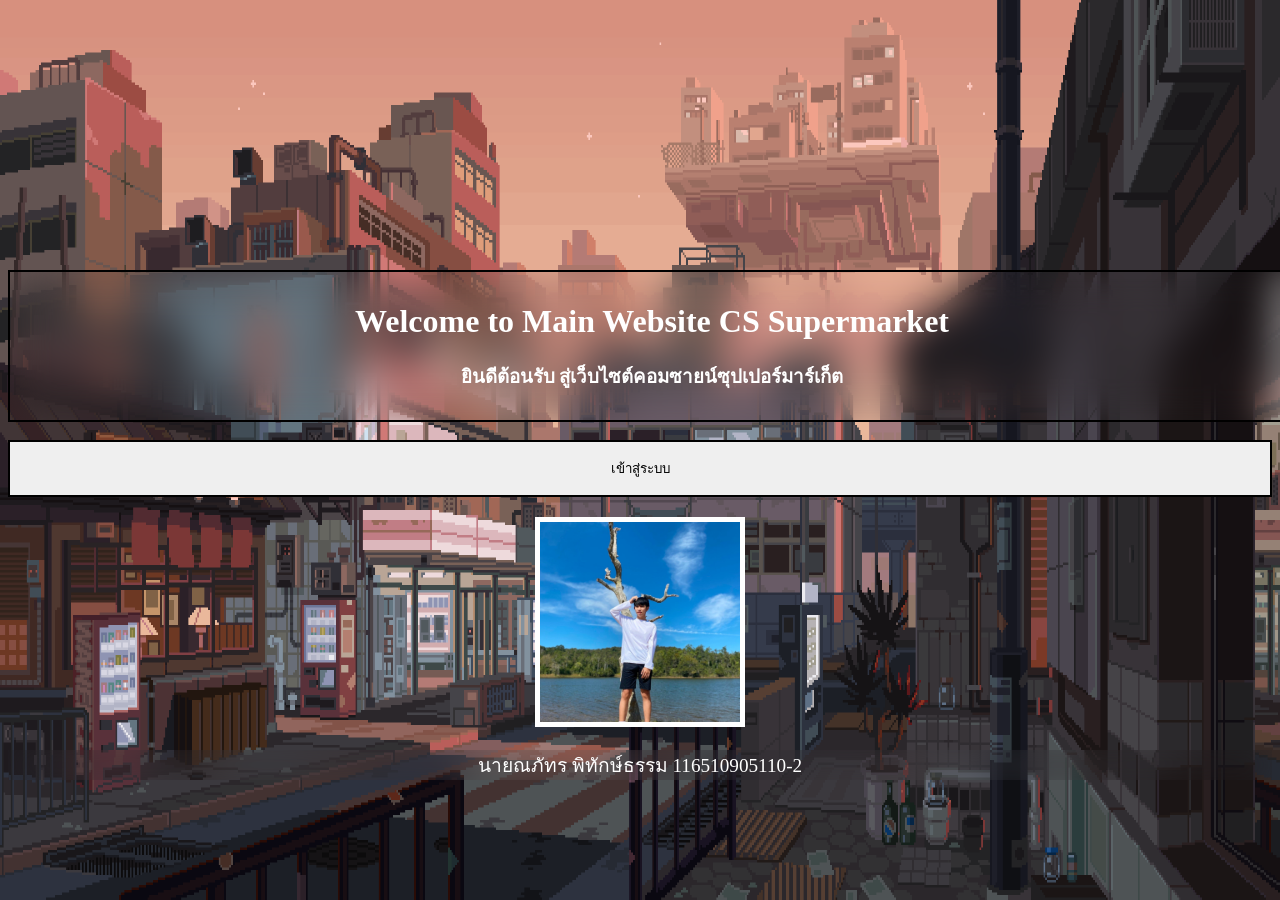
<file: index.html>
<!DOCTYPE html>
<html lang="en">
<head>
    <link rel="stylesheet" href="main.css">
    <meta charset="UTF-8">
    <meta name="viewport" content="width=<device-width>, initial-scale=1.0">
    <title>Main Website</title>
</head>
<body>
    <div class="header">
    <h1>Welcome to Main Website CS Supermarket</h1>
    <h3>ยินดีต้อนรับ สู่เว็บไซต์คอมซายน์ซุปเปอร์มาร์เก็ต</h3>
    </div>
    <br>
        <a href="login.html"><button>เข้าสู่ระบบ</button></a>
            <br>
            <div class="profile">
                <img src="imgs/me.jpg" width="200" height="200" class="imgprofile"><br>
                <p>นายณภัทร พิทักษ์ธรรม 116510905110-2</p>
            </div>
        </form>        
</body>
</html>
</file>
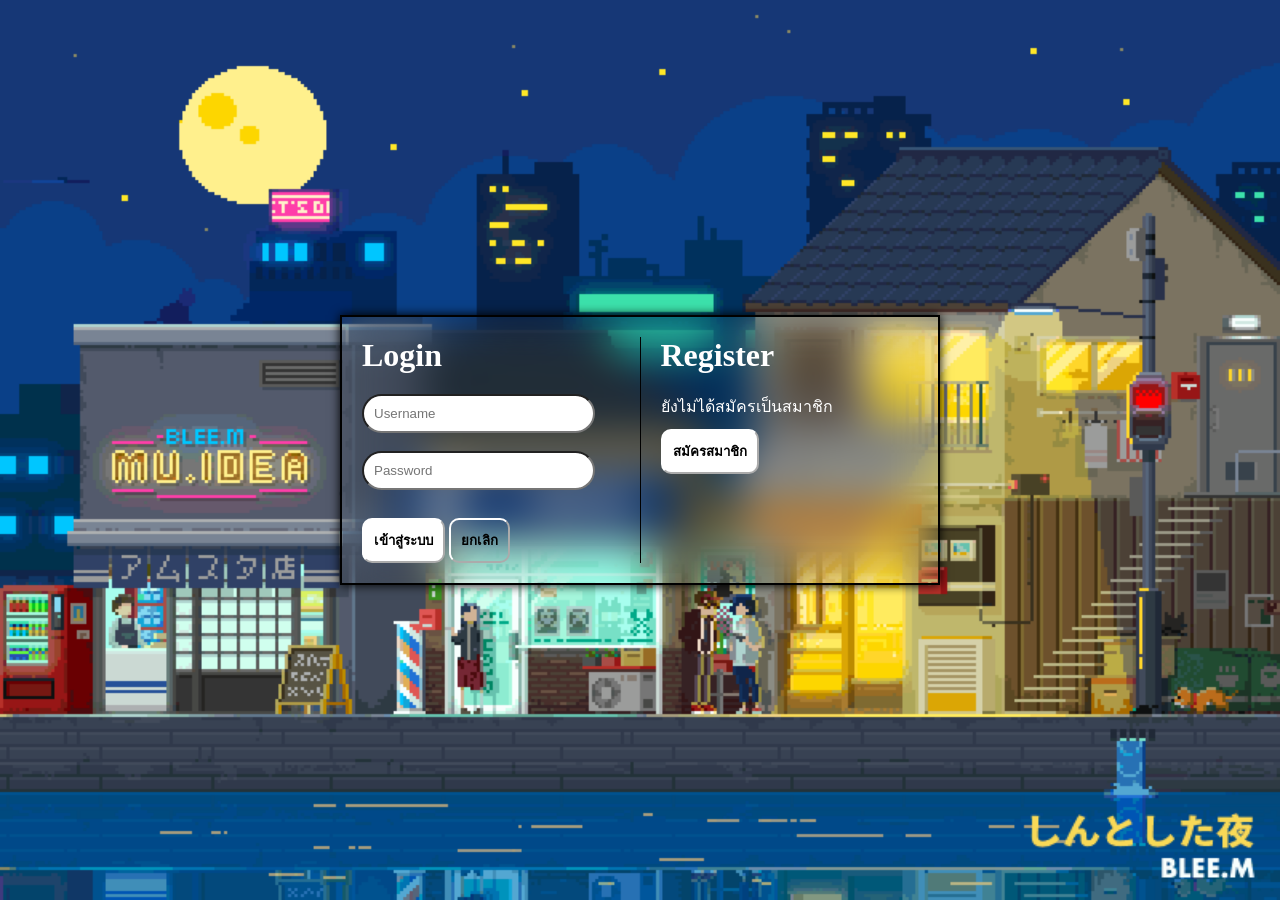
<file: login.html>
<!DOCTYPE html>
<html lang="en">
<head>
    <link rel="stylesheet" href="loginstyle.css">
    <meta charset="UTF-8">
    <meta name="viewport" content="width=device-width, initial-scale=1.0">
    <title>Login Page</title>
</head>
<body>
    <div class="wrapper">
        <div class="mainlogin">
            <h1>Login</h1>
            <form action="receivelogin.php" method="post" target="_blank">
                <input type="text" id="user" name="user" size="25" placeholder="Username" required class="input">
                <br><br>
                <input type="password" id="password" name="pass" size="25" placeholder="Password" required class="input">
                <br><br>
                <button type="submit" class="btnlogin"><b>เข้าสู่ระบบ</b></button>
                <button type="reset" class="btn">ยกเลิก</button>
            </form>
        </div>

        <div class="divider"></div>

        <div class="mainregister">
            <h1>Register</h1>
            <p>ยังไม่ได้สมัครเป็นสมาชิก</p>
            <a href="member.html"><button type="button" class="btnregister">สมัครสมาชิก</button></a>
        </div>
    </div>
</body>
</html>
<!--
<body>
    <div class="login">
        <h1>Login Website</h1>
        <br>
        <form action="receivelogin.php" method="post" target="_blank">
            <div class="input-box">
                <input type="text" id="user" name="user" size="25" placeholder="username" required>
            </div>
            <div class="input-box">
                <input type="password" id="password" name="pass" size="25" placeholder="password" required>
            </div>
            <p>เมื่อกรอกข้อมูลครบแล้ว กรุณากดปุ่มเพื่อเข้าสู่ระบบ</p>
            <br>
            <button type="submit" class="btn-login">เข้าสู่ระบบ</button>
            <button type="reset" class="btn">ยกเลิก</button>
            
        </form>
        <div class="register">
            <a href="member.html">
            <button class="btn">สมัครสมาชิก</button>
            </a>
        </div>
    </div>
</body>
</html>
-->
</file>
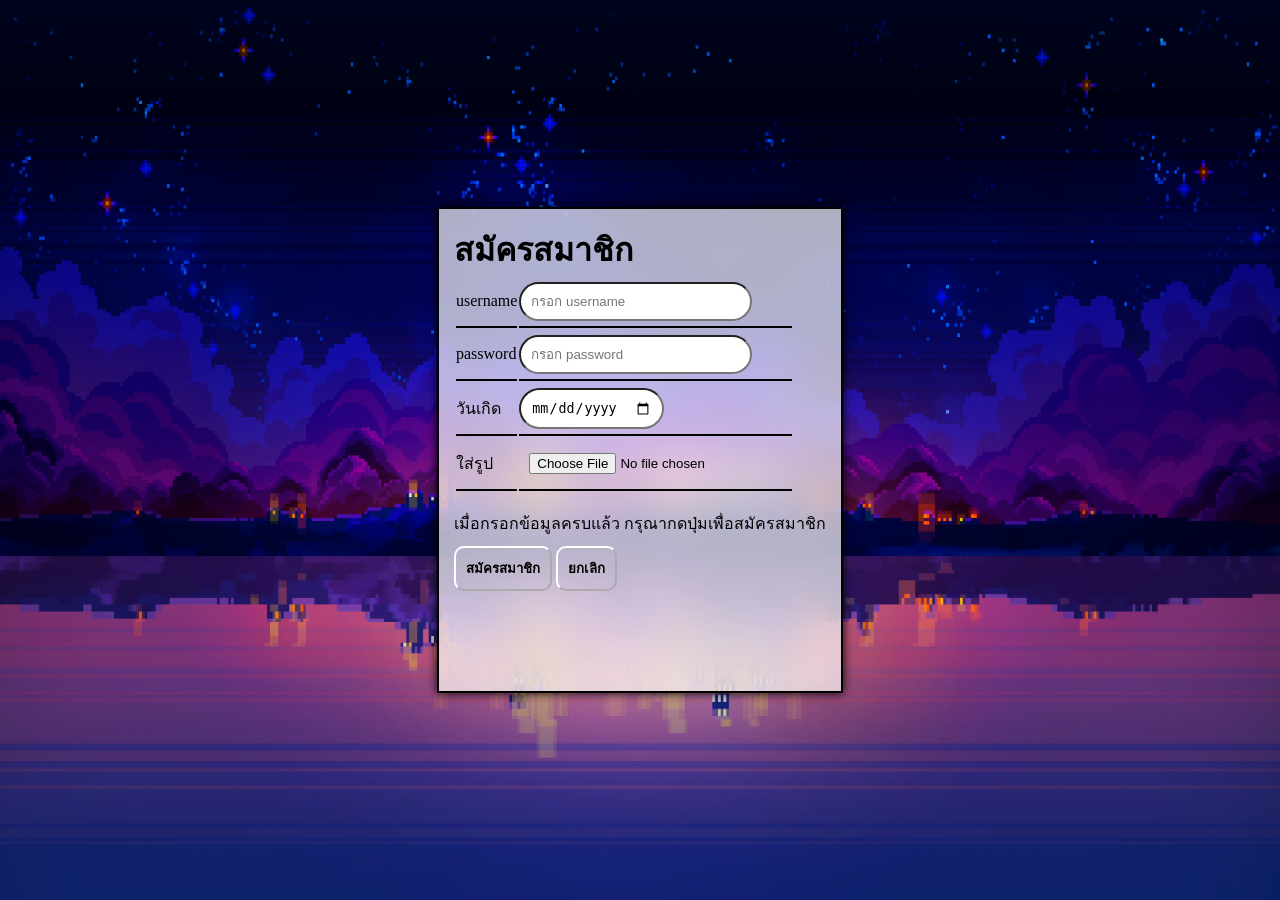
<file: member.html>
<!DOCTYPE html>
<html lang="en">
<head>
    <link rel="stylesheet" href="member.css">
    <meta charset="UTF-8">
    <meta name="viewport" content="width=<>, initial-scale=1.0">
    <title>Document</title>
</head>
<body>
    <div class="main">
    
    
    <form>
        <caption><h1>สมัครสมาชิก</h1></caption>
        <table>
            <tr>
                <td>username </td><td><input type="text" id="name" name="username" size="25" class="input" placeholder="กรอก username"></td>
            </tr>
            <tr>
                <td>password </td><td><input type="text" id="password" name="password" size="25" class="input" placeholder="กรอก password"></td>
            </tr>
            </tr>
                <td>วันเกิด</td><td><input type="date" id="date" name="date" size="25" class="input"></td>
            </tr>
            <tr>
                <td>ใส่รูป </td><td><input type="file" id="image" name="image" size="25" class="input"></td>
            </tr>
                
        </table>
        <br>
        เมื่อกรอกข้อมูลครบแล้ว กรุณากดปุ่มเพื่อสมัครสมาชิก
        <br>
        <a href="login.html"><button type="button" class="btn">สมัครสมาชิก</button></a>
        <button type="reset" class="btn">ยกเลิก</button>
    </form>
    </div>
</body>
</html>
</file>
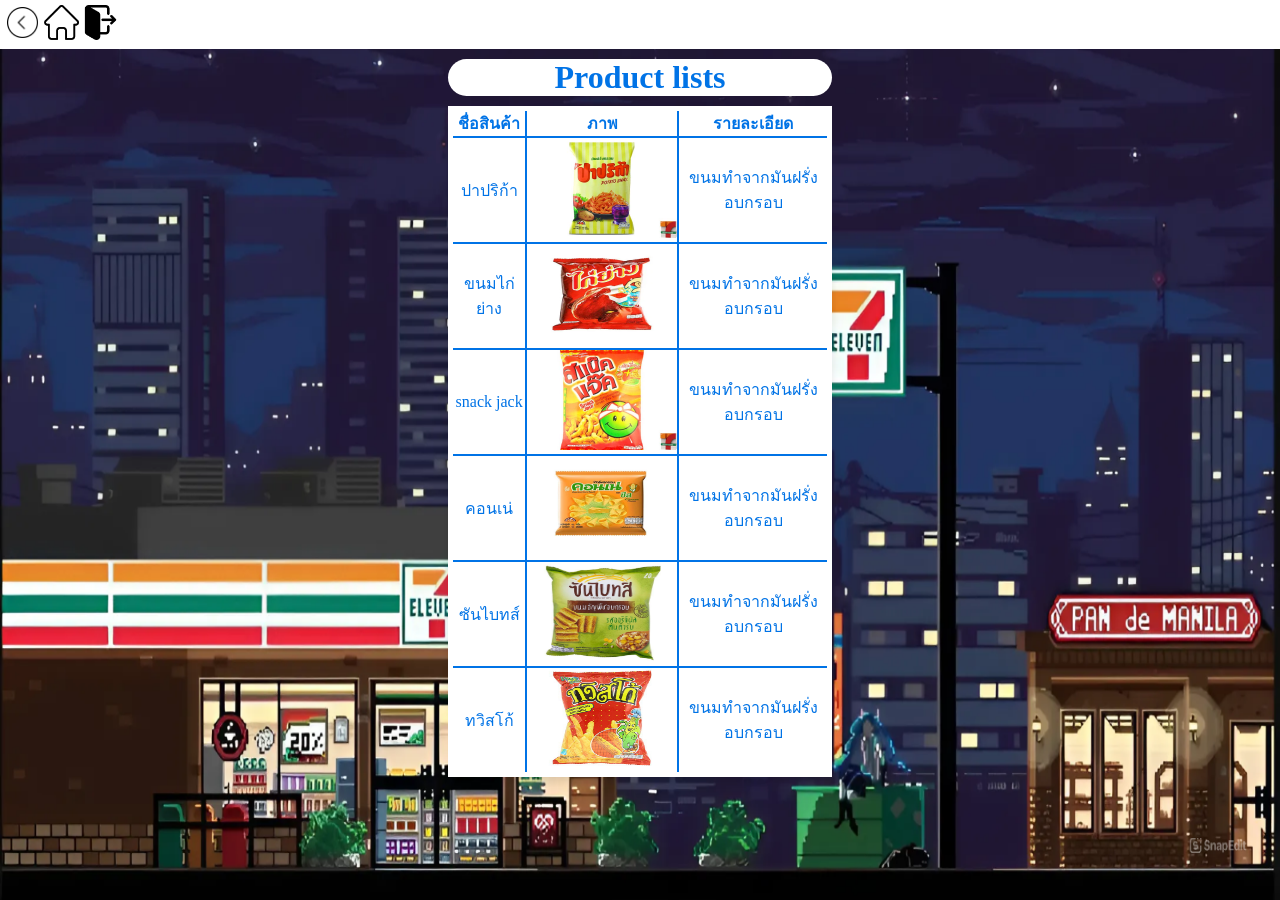
<file: shopping.html>
<!DOCTYPE html>
<html lang="en">
<head>
    <link rel="stylesheet" href="shoppingstyle.css">
    <meta charset="UTF-8">
    <meta name="viewport" content="width=<<device-width>>, initial-scale=1.0">
    <title>Document</title>
</head>
<body>
    
    <div class="headmenu">
        <form action="main.html">
        <a href="receivelogin.php"><button type="button" class="btn"><img src="imgs/left-arrow.png" alt="" class="back" style="width: 35px; height:35px; border: 2px solid white;"></button></a>
        <a href="receivelogin.php"><button type="button"class="btn"><img src="imgs/home (1).png" alt="" class="home" style="width: 35px; height:35px;"></button></a>
        <form action="">
            <a href="login.html"><button type="button"class="btn"><img src="imgs/logout.png" alt="" class="logout" style="width: 35px; height:35px;"></button></a>
            </form>
    </form>
        
    </div>
    <div class="back">
    <div class="tablemain">
    <table style="width: 30%;">
        <caption><h1>Product lists</h1></caption><br>
        <div class="tablahead">
        <tr id="head"height: 50px; background-color: aliceblue;">
            <th style="width: 20%;">ชื่อสินค้า</th><th style="width: 10%;">ภาพ</th><th style="width: 40%;">รายละเอียด</th>
        </tr>
        </div>
        <tr>
            <td>ปาปริก้า</td><td> <img src="imgs/papika.jpg"width="150" height="100"> </td><td>ขนมทำจากมันฝรั่งอบกรอบ</td>
        </tr>
        <tr>
            <td>ขนมไก่ย่าง</td><td> <img src="imgs/kaiyang.jpg"width="150" height="100"> </td><td>ขนมทำจากมันฝรั่งอบกรอบ</td>
        </tr>
        <tr>
            <td>snack jack</td><td> <img src="imgs/snack.jpg" width="150" height="100"> </td><td>ขนมทำจากมันฝรั่งอบกรอบ</td>
        </tr>
        <tr>
            <td>คอนเน่</td><td> <img src="imgs/conne.jpg"width="150" height="100"> </td><td>ขนมทำจากมันฝรั่งอบกรอบ</td>
        </tr>
        <tr>
            <td>ซันไบทส์</td><td> <img src="imgs/sunbite.jpg"width="150" height="100"> </td><td>ขนมทำจากมันฝรั่งอบกรอบ</td>
        </tr>
        <tr>
            <td>ทวิสโก้</td><td> <img src="imgs/twitgo.jpg"width="150" height="100"> </td><td>ขนมทำจากมันฝรั่งอบกรอบ</td>
        </tr>
    </table>
    </div>
    </div>
</body>
</html>
</file>
<file: main.css>
body {
    background-image: url('imgs/1268195.png');
    background-repeat: no-repeat;
    background-attachment: fixed;
    background-size: 100% 100%;
}
.header {
    width: 100%;
    border: 2px solid black;
    justify-content: center;
    text-align: center;
    margin-top: 30vh;
    padding: 10px;
    backdrop-filter: blur(20px);
}
input {
    width: 100%;
    border: 2px solid black;
    justify-content: center;
    text-align: center;
    align-items: center;
    padding: 10px;
}
input:hover {
    background-color: rgba(255, 255, 255, 0.377);
}
h1,h3{
    color: white;
}
.profile {
    text-align: center;
    margin-top: 20px;
    color: white;
}
.imgprofile {
    border: 5px solid white;
}
p {
    backdrop-filter: blur(20px);
    color: white;
    font-size: larger;
}
button {
    width: 100%;
    padding: 1rem;
    border: 2px solid black;
    backdrop-filter: blur(20px);
}
button:hover {

    border: 2px solid rgb(255, 255, 255);
    background-color: antiquewhite;
    backdrop-filter: blur(20px);
}
</file>
<file: loginstyle.css>
* {
margin: 0;
padding: 0;
box-sizing: border-box;
}
body {
display: flex;
justify-content: center;
align-items: center;
height: 100vh;
background-image:url(imgs/Quietnight.gif);
background-repeat: no-repeat;
background-attachment: fixed;
background-size: 100% 100%;
}
h1{
    color: white;

}
.wrapper {
display: flex;
border: 2px solid  black;
background-color: transparent;
width: 600px;
height: auto;
backdrop-filter: blur(20px);
box-shadow: 0 0 10px rgba(0, 0, 0,1);
}
.mainlogin, .mainregister {
flex: 1;
padding: 20px;
}
.mainlogin, .mainregister {

}
.divider {
width: 1px;
background-color: black;
height: auto;
margin: 20px 0;
}
h1 {
margin-bottom: 20px;
}
button {
 margin-top: 10px;
}
.btn {
    background-color: transparent;
    padding: 10px;
    border-radius: 10px;
    border-color: white;
    font-weight: bolder;
}
.input {
    padding: 10px;
    border-radius: 40px;
}
.btn:hover {
    background-color: white;
}
.btnlogin {
    background-color: white;
    padding: 10px;
    border-radius: 10px;
    border-color: white;
    font-weight: bolder;
}
.btnlogin:hover {
    background-color:black;
    color: white;
}
.btnregister {
    background-color: white;
    padding: 10px;
    border-radius: 10px;
    border-color: white;
    font-weight: bolder;
}
.btnregister:hover {
    background-color:black;
    color: white;
}
p{
    color: white;
}
</file>
<file: member.css>
* {
    margin: 0;
    padding: 0;
    box-sizing: border-box;
    }
    body {
    display: flex;
    justify-content: center;
    align-items: center;
    height: 100vh;
    background-image: url('imgs/1138740.png');
    background-repeat: no-repeat;
    background-attachment: fixed;
    background-size: 100% 100%;
    display: flex;
    color: black;
}
.main {
    display: flex;
    border: 2px solid  black;
    background-color: rgba(255, 255, 255, 0.685);
    padding: 15px 15px 100px 15px;
    backdrop-filter: blur(20px);
    box-shadow: 0 0 10px rgba(0, 0, 0,1);

}
.input {
    padding: 10px;
    border-radius: 40px;
    margin-top: 5px;
    margin-bottom: 5px;
}
button {
    margin-top: 10px;
}
.btn {
    background-color: transparent;
    padding: 10px;
    border-radius: 10px;
    border-color: white;
    font-weight: bolder;
}
.btn:hover {
    background-color: black;
    color: white;
}
th,tr,td {
    border-bottom: 2px solid black;
}
</file>
<file: shoppingstyle.css>
* {
    margin: 0;
    padding: 0;
    box-sizing: border-box;
    color: white;
    }
body {
    background-image: url(imgs/str.jpeg);
    background-repeat: no-repeat;
    background-attachment: fixed;
    background-size: 100% 100%;
}
th, td {
    border: 2px solid #0073e6;
    border-collapse: collapse;
    background-color: transparent;
    color: #0073e6;
    text-align: center;
}
table{
    border: 5px solid white;
    border-radius: 100px;
    background-color: white;
    box-shadow: 0 4px 8px rgba(0, 0, 0, 0.1);
    color: black;
    border-collapse: collapse;
}
.tablemain {
    display:flex;
    justify-content: center;
}
tr:hover {
    background-color: #cde6ff;
    box-shadow: 0 0 10px rgba(0, 0, 0,1);
    color: white;
}
tr{
    background-color: white;
}
h1{
    background-color: white;
    border-radius: 40px;
    margin-bottom: 10px;
    color: #0073e6;
}
.tablehead{
    height: 20px;
}
.headmenu {
    backdrop-filter: blur(20px);
    padding: 5px;
    background-color: white;
    margin-bottom: 10px;
}
.btn {
    border: none;
    background-color: transparent;
}
.btn:hover {
    box-shadow: 0 0 10px rgba(0, 0, 0,.5);
}
</file>
